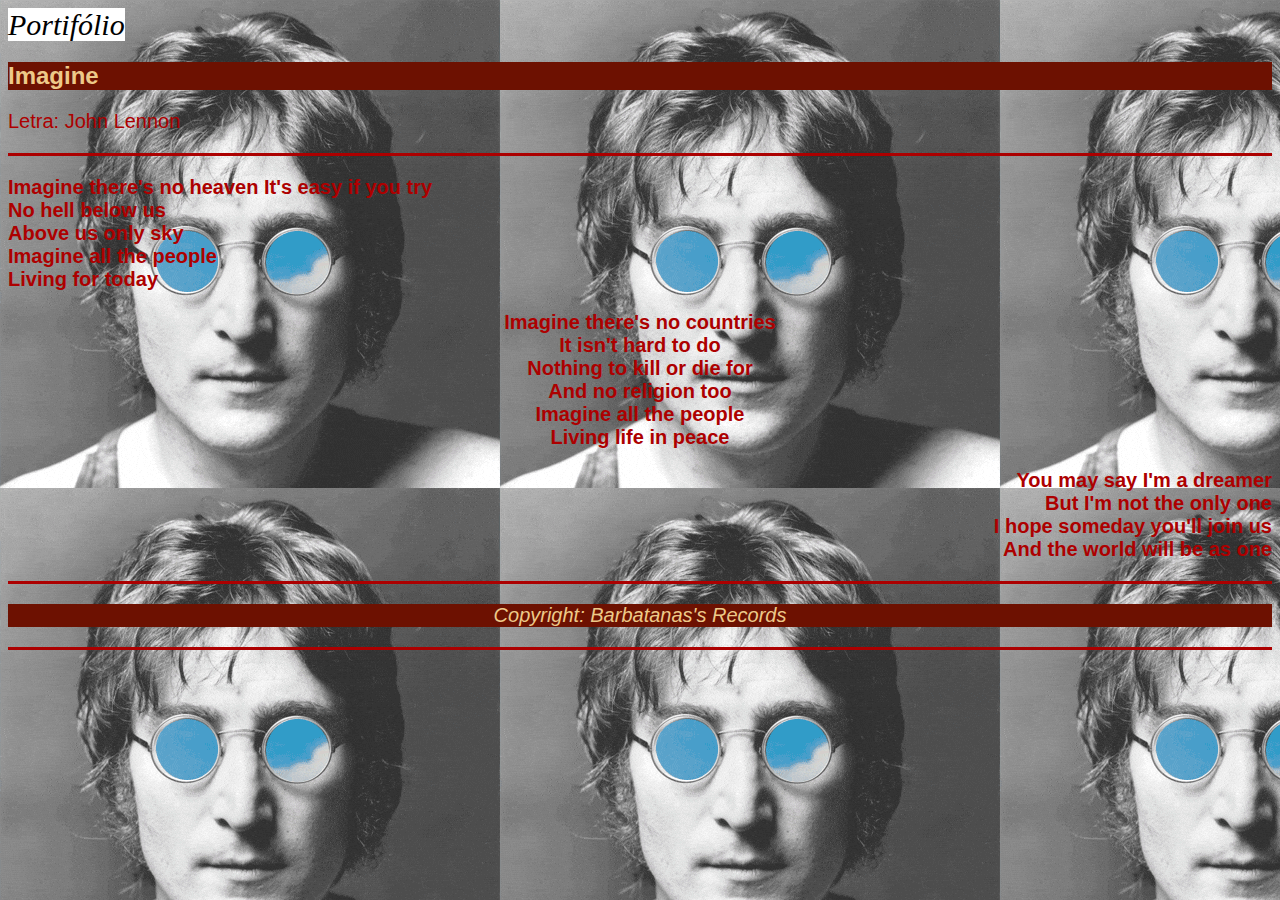
<file: Portifolio/Atividades/atividade_Imagine/imagine.html>
<!DOCTYPE html>
<html lang="pt-br">
<head>
    <meta charset="UTF-8">
    <meta name="viewport" content="width=device-width, initial-scale=1.0">
    <title>Imagine</title>
    <link rel="stylesheet" type="text/css" href="imagine.css">
    <Style>
        a{
            color: #000;
            font-size: 30px;
        }
        a:hover {
            color: #fff;
            transform: scale(21px);
            background-color: #000;
        }
        a:link{
            background-color: #fff;
            color: #000;
            text-decoration: none;
        }
    </Style>
</head>
<body>
    <a href="../../trabalhos.html"> <i>Portifólio</i></a>
    <!--link para voltar pro portifólio-->

    <!--Cabeçalho-->
    <h2>Imagine</h2>
    <p>Letra: John Lennon</p>
    <hr>
    <!--Parágrafos com a Letra-->
    <div>
        <p class="L">Imagine there's no heaven
            It's easy if you try<br>
            No hell below us<br>
            Above us only sky<br>
            Imagine all the people<br>
            Living for today
        </p>
    </div>
    <div>
        <p class="C">Imagine there's no countries<br>
            It isn't hard to do<br>
            Nothing to kill or die for<br>
            And no religion too<br>
            Imagine all the people<br>
            Living life in peace
        </p>
    </div>
    <div>
        <p class="R">You may say I'm a dreamer<br>
            But I'm not the only one<br>
            I hope someday you'll join us<br>
            And the world will be as one
        </p>
    </div>
    <!--Rodapé-->
    <footer>
        <hr>
        <p class="Rodape">Copyright: Barbatanas's Records</p>
        <hr>
    </footer>
            </body>
            </html>
</file>
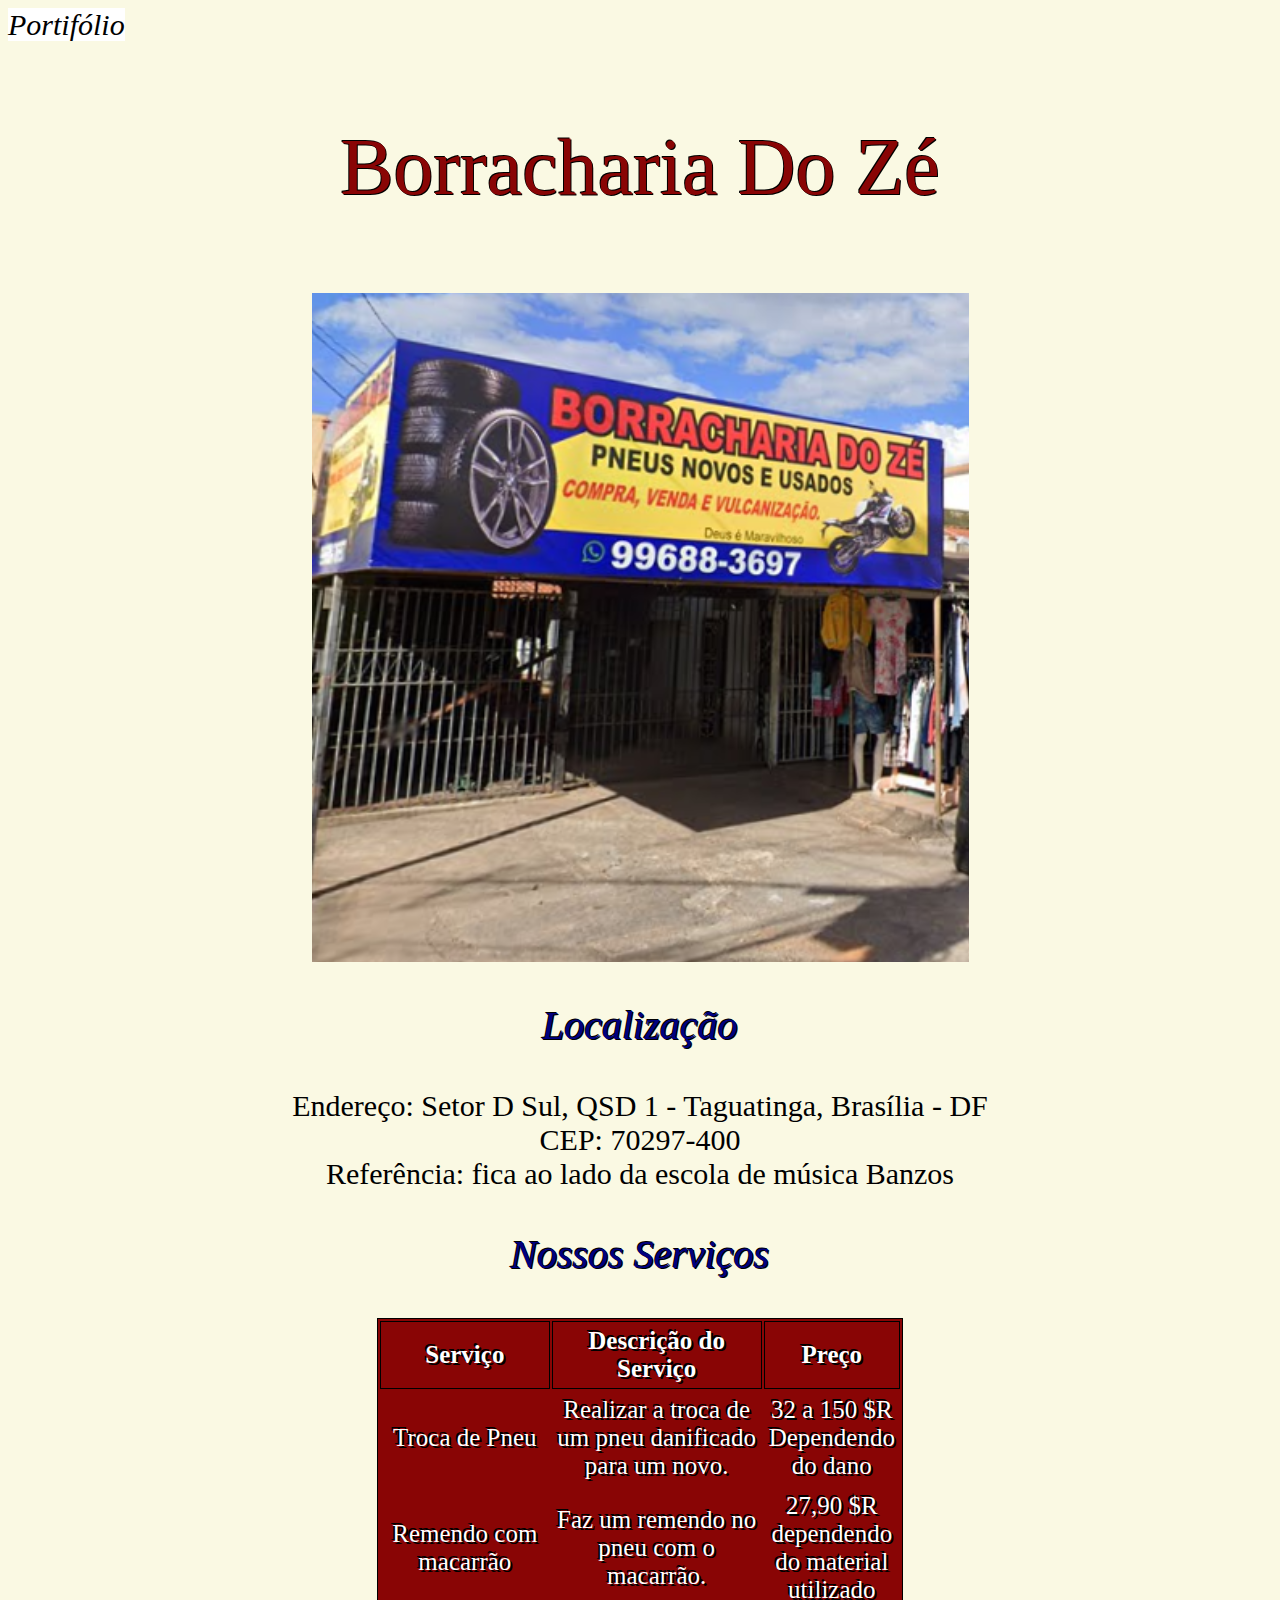
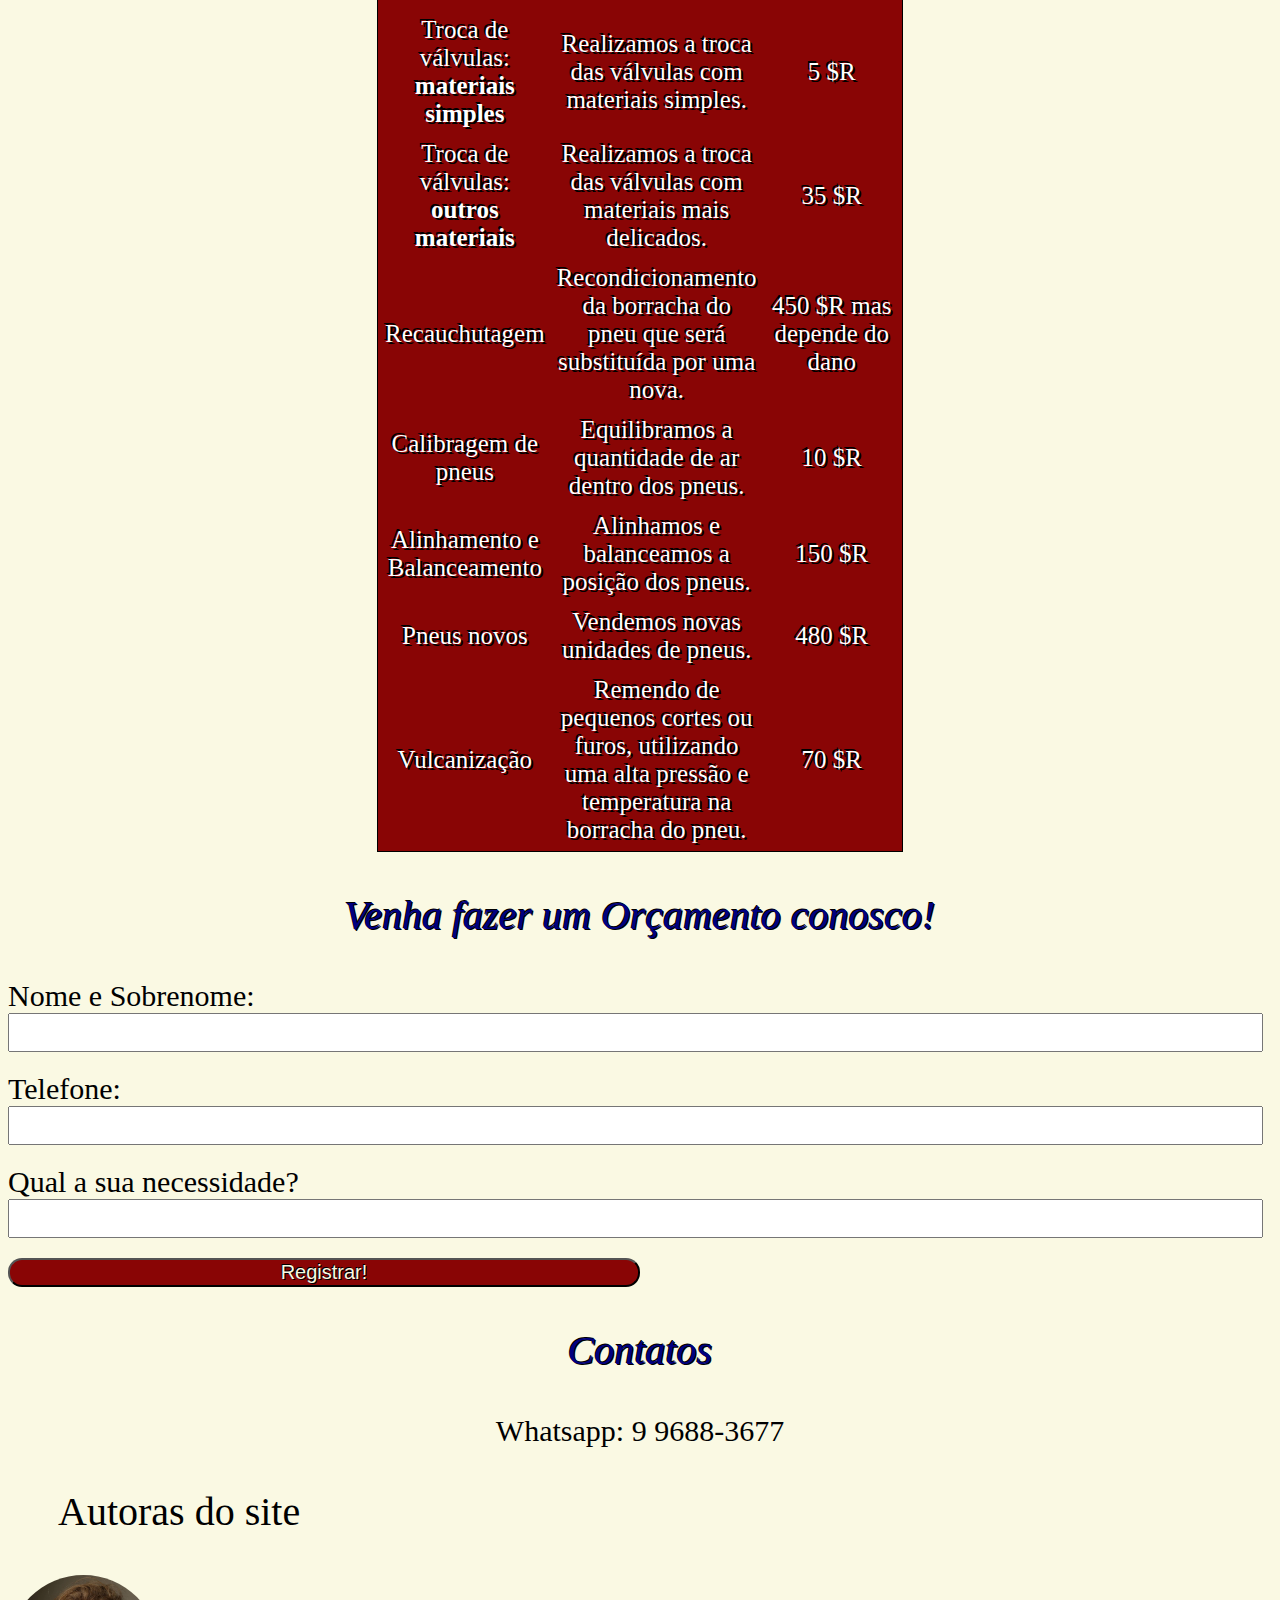
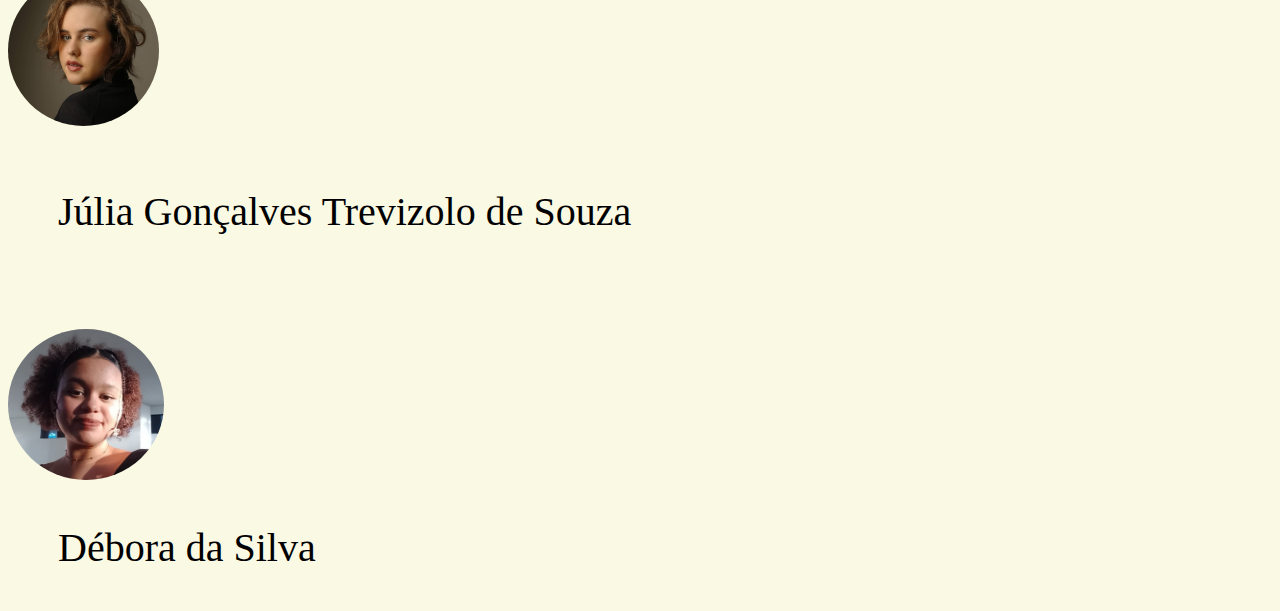
<file: Portifolio/Atividades/Página_Borracharia_do_Zé/BorrachariaDoZé.html>
<!DOCTYPE html>
<html lang="pt-br">
<head>
    <meta charset="UTF-8">
    <title>Borracharia do Zé</title>
    <link rel="stylesheet" type="text/css" href="Aparencia.css">
    <Style>
        a{
            color: #000;
            font-size: 30px;
        }
        a:hover {
            color: #fff;
            transform: scale(21px);
            background-color: #000;
        }
        a:link{
            background-color: #fff;
            color: #000;
            text-decoration: none;
        }
    </Style>
</head>
<body>
    <a href="../../trabalhos.html"> <i>Portifólio</i></a>
    <div class="sidebar">
    </div>

    <div class="container">
        <section class="titulo">
            <p>Borracharia Do Zé</p>
        </section>
    </div>

    <div class="borracharia">
        <img src="imagens/Borracharia do zé.png"; alt="Imagem">
    </div>

    <div class="topico">
        <p ><i>Localização</i></p>
    </div>

        <div class="texto">
            <p class="texto">Endereço: Setor D Sul, QSD 1 - Taguatinga, Brasília - DF<br>
            CEP: 70297-400<br>
            Referência: fica ao lado da escola de música Banzos</p>
        </div>
        
    <div class="topico">
        <p ><i>Nossos Serviços</i></p>

        <table>
        <tr>
            <th>Serviço</th>
            <th>Descrição do Serviço</th>
            <th>Preço</th>
        </tr>

            <tr>
                <td>Troca de Pneu</td>
                <td>Realizar a troca de um pneu danificado para um novo.</td>
                <td>32 a 150 $R Dependendo do dano</td>
            </tr>

            <tr>
                <td>Remendo com macarrão</td>
                <td>Faz um remendo no pneu com o macarrão.</td>
                <td>27,90 $R dependendo do material utilizado</td>
            </tr>

            <tr>
                <td>Troca de válvulas: <b>materiais simples</b></td>
                <td>Realizamos a troca das válvulas com materiais simples.</td>
                <td>5 $R</td>
            </tr>

            <tr>
                <td>Troca de válvulas: <b>outros materiais</b></td>
                <td>Realizamos a troca das válvulas com materiais mais delicados.</td>
                <td>35 $R</td>
            </tr>

            <tr>
                <td>Recauchutagem</td>
                <td>Recondicionamento da borracha do pneu que será substituída por uma nova.</td>
                <td>450 $R mas depende do dano </td>
            </tr>

            <tr>
                    <td>Calibragem de pneus</td>
                    <td>Equilibramos a quantidade de ar dentro dos pneus.</td>
                    <td>10 $R </td>
                </tr>
                <tr>
                    <td>Alinhamento e Balanceamento</td>
                    <td>Alinhamos e balanceamos a posição dos pneus.</td>
                    <td>150 $R</td>
                </tr>
                <tr>
                    <td>Pneus novos</td>
                    <td>Vendemos novas unidades de pneus.</td>
                    <td>480 $R</td>
                </tr>
                <tr>
                    <td>Vulcanização</td>
                    <td>Remendo de pequenos cortes ou furos, utilizando uma alta pressão e temperatura na borracha do pneu.</td>
                    <td>70 $R</td>
                </tr>
            </table>
        </div>

        <div class="topico">
        <p ><i>Venha fazer um Orçamento conosco!</i></p>
        </div>
        <form >
                <div class="form-content">
                    <label>Nome e Sobrenome:</label>
                    <input 
                    type="text"; 
                    name="NomeSobrenome"; 
                    id="NomeSobrenome">
                </div>

                <div class="form-content">
                    <label>Telefone:</label>
                        <input type="text"; 
                            name="telefone"; 
                            id="telefone";>
                </div>

                <div class="form-content">
                    <label>Qual a sua necessidade?</label>
                    <input type="text"; name="telefone"; id="telefone";>
                </div>

                <div class="form-content">
                    <button type="submit">Registrar! </button>
                </div>

        </form>
        <div class="topico">
            <p ><i>Contatos</i></p>
        </div>

        <div class="texto">
        <p>Whatsapp: 9 9688-3677</p>
        </div>

        <div class="autora-text">
            <p>Autoras do site</p>
        </div>
        <div class="autora">
            <img ; src="imagens/Juleia.png">
        </div><br>
            <div class="autora-text">
            <p ;>Júlia Gonçalves Trevizolo de Souza</p>
        </div>
        
        <br><br><br>
        <div class="autora">
            <img ; src="imagens/Debs.jpg"><br>
        </div>
        <div class="autora-text">
            <p>Débora da Silva</p>
        </div>
    </div>
<div class="sidebar"></div>
</body>
</html>
</file>
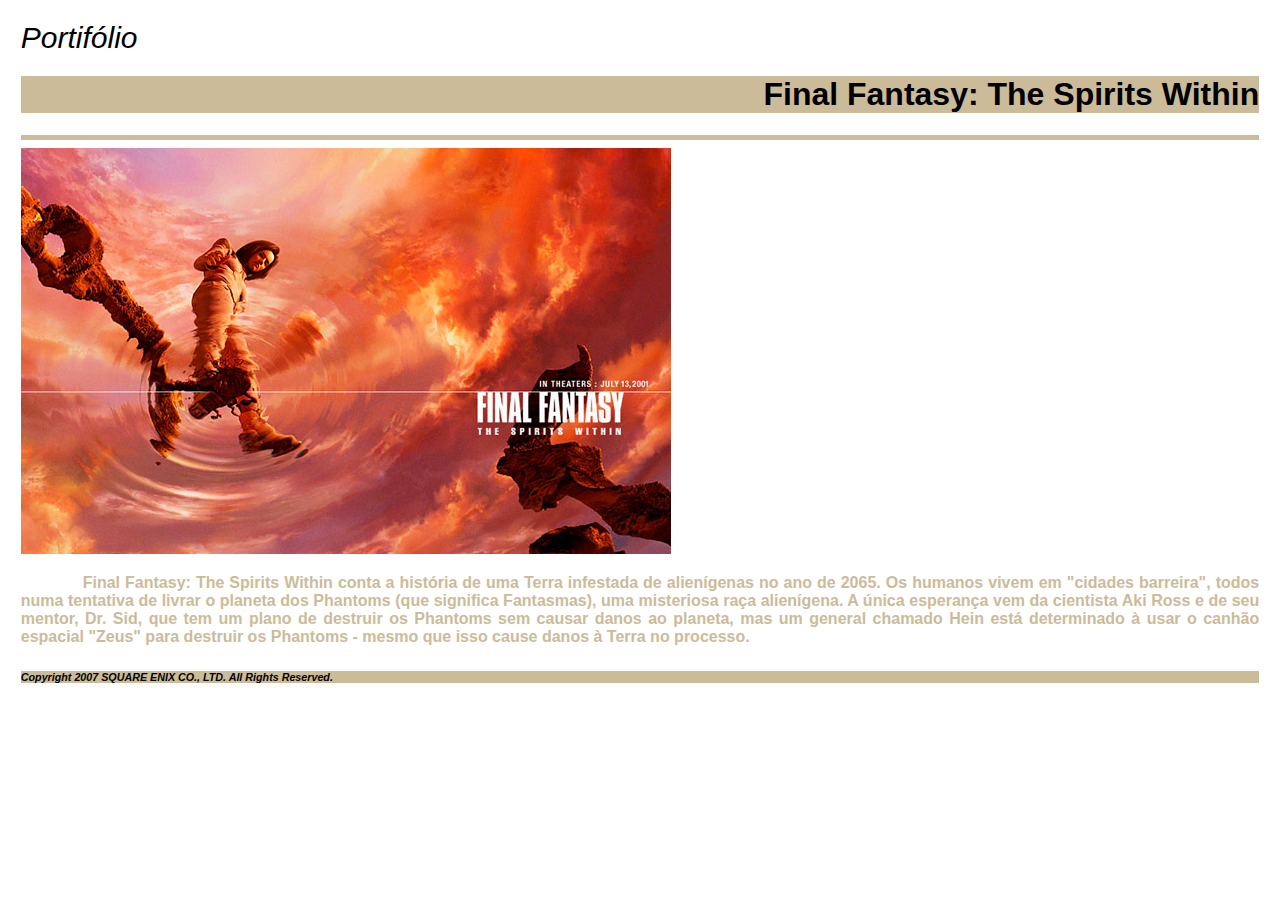
<file: Portifolio/Atividades/Resumo_Fanal_Fantasy/FinalFantasy.html>
<!DOCTYPE html>
<html lang="pt-br">
<head>
    <meta charset="UTF-8">
    <meta name="viewport" content="width=device-width, initial-scale=1.0">
    <title>FF: TSW</title>
    <link rel="stylesheet" type="text/css" href="FinalFantasy.css">
    <Style>
        a{
            color: #000;
            font-size: 30px;
        }
        a:hover {
            color: #fff;
            transform: scale(21px);
            background-color: #000;
        }
        a:link{
            background-color: #fff;
            color: #000;
            text-decoration: none;
        }
    </Style>
</head>
<body>
    <a href="../../trabalhos.html"> <i>Portifólio</i></a>
    <h1>Final Fantasy: The Spirits Within</h1>
    <hr>
    <img src="ff.jpg">
    <span><p>Final Fantasy: The Spirits Within conta a história de uma
Terra infestada de alienígenas no ano de 2065. Os
humanos vivem em "cidades barreira", todos numa
tentativa de livrar o planeta dos Phantoms (que
significa Fantasmas), uma misteriosa raça alienígena.
A única esperança vem da cientista Aki Ross e de seu
mentor, Dr. Sid, que tem um plano de destruir os
Phantoms sem causar danos ao planeta, mas um
general chamado Hein está determinado à usar o
canhão espacial "Zeus" para destruir os Phantoms -
mesmo que isso cause danos à Terra no processo.</p></span>
<i><h6>Copyright 2007 SQUARE ENIX CO., LTD. All Rights Reserved.</h6></i>
</body>
</html>
</file>
<file: Portifolio/Atividades/atividade_Imagine/imagine.css>
body{
    background-image: url('fundo_lennon.gif');
    border: 1px;
    color: #ad0000;
    border-color: #6d1101;
}
h2{font-family: Arial;
    color: #edc989;
    background-color: #6d1101;
}
p{font-family: Arial;
    font-weight: normal;
    font-size: 20px;
}
p{font-family: Arial;
    font-weight: normal;
    font-size: 20px;
}
p.L{font-family: Arial;
    font-weight: normal;
    text-align: left;
    font-size: 20px;
    font-weight: Bold;
}
p.C{font-family: Arial;
    font-weight: lighter;
    text-align: center;
    font-size: 20px;
    font-weight: Bold;
}
p.R{font-family: Arial;
    font-weight: lighter;
    text-align: right;
    font-size: 20px;
    font-weight: Bold;
}
p.Rodape{font-family: Arial;
    color: #edc989;
    background-color: #6d1101;
    font-weight: lighter;
    text-align: center;
    font-size: 20px;
    font-style: italic;
}
hr{background-color: #ac0000;
    height: 3px;
    border:none
}
</file>
<file: Portifolio/Atividades/Página_Borracharia_do_Zé/Aparencia.css>
body{background-color: #faf9e3;
}

.sidebar {width: 15%;
background-color: solid #8B4513;

}
.titulo p{font-family: Baskerville Old Face;
text-align: center;
font-size: 80px;
color: #890505;
text-shadow: 1px 1px 0 black, -1px -1px 0 black;}

.topico p{font-weight: lighter;
text-align: center;
font-size: 40px;
color: #000080;
text-shadow: 1px 1px 0 black, -1px -1px 0 black;
}

.texto p{
   font-size: 30px;
   text-align: center;
}
.borracharia {display: flex;
   justify-content: center;
   align-items: center;
   height: 50%; 
}

.form{padding: 18px;
   display: inline-block;
   align-items: center;}
   
   .form-content label{
      display: block;
      font-size: 30px;
   }
   
   .form-content input{
      display: block;
      margin: 0 0 20px;
      padding: 10px 25px;
      width: 95%;
   }
   
   .form-content button{
      text-align: center;
      width: 50%;
      background-color: #890505;
      color: #faf9e3;
      font-size: 20px;
      border-radius: 14px;
      text-shadow: 1px 1px 0 black, -1px -1px 0 black;
}

table, th, td, tr{border: 1px solid black;
}

table{width: 40%; 
margin: 0 auto; 
align-items:right;
background-color: #890505;
font-size: 25px; 
color: #ffffff; 
text-shadow: 2px 2px 0 black, -2px -2px 0 black;
}

tr{border-collapse: collapse;
}

th{padding: 5px; text-align: center
}

td{padding: 5px; 
   text-align: center; 
   border:none;
}

.autora-text p{
font-weight: lighter;
text-indent: 50px;
font-size: 40px;
}

.autora img{width: fit-content;
   height:40mm;
   border-radius: 50%;
}
</file>
<file: Portifolio/Atividades/Resumo_Fanal_Fantasy/FinalFantasy.css>
body{padding: 1%;
     font-family: Arial;
     background-image: url('https://www.shutterstock.com/shutterstock/videos/1102816461/thumb/1.jpg?ip=x480');
    }
hr{height: 5px;
   background-color: #ccbb99;
   border: none;}
h1{text-align: right;
   background-color: #ccbb99;}
   h6{background-color: #ccbb99;}
p{color: #ccbb99;
  text-align: justify;
  font-weight: bolder;
  text-indent: 5%;}
</file>
